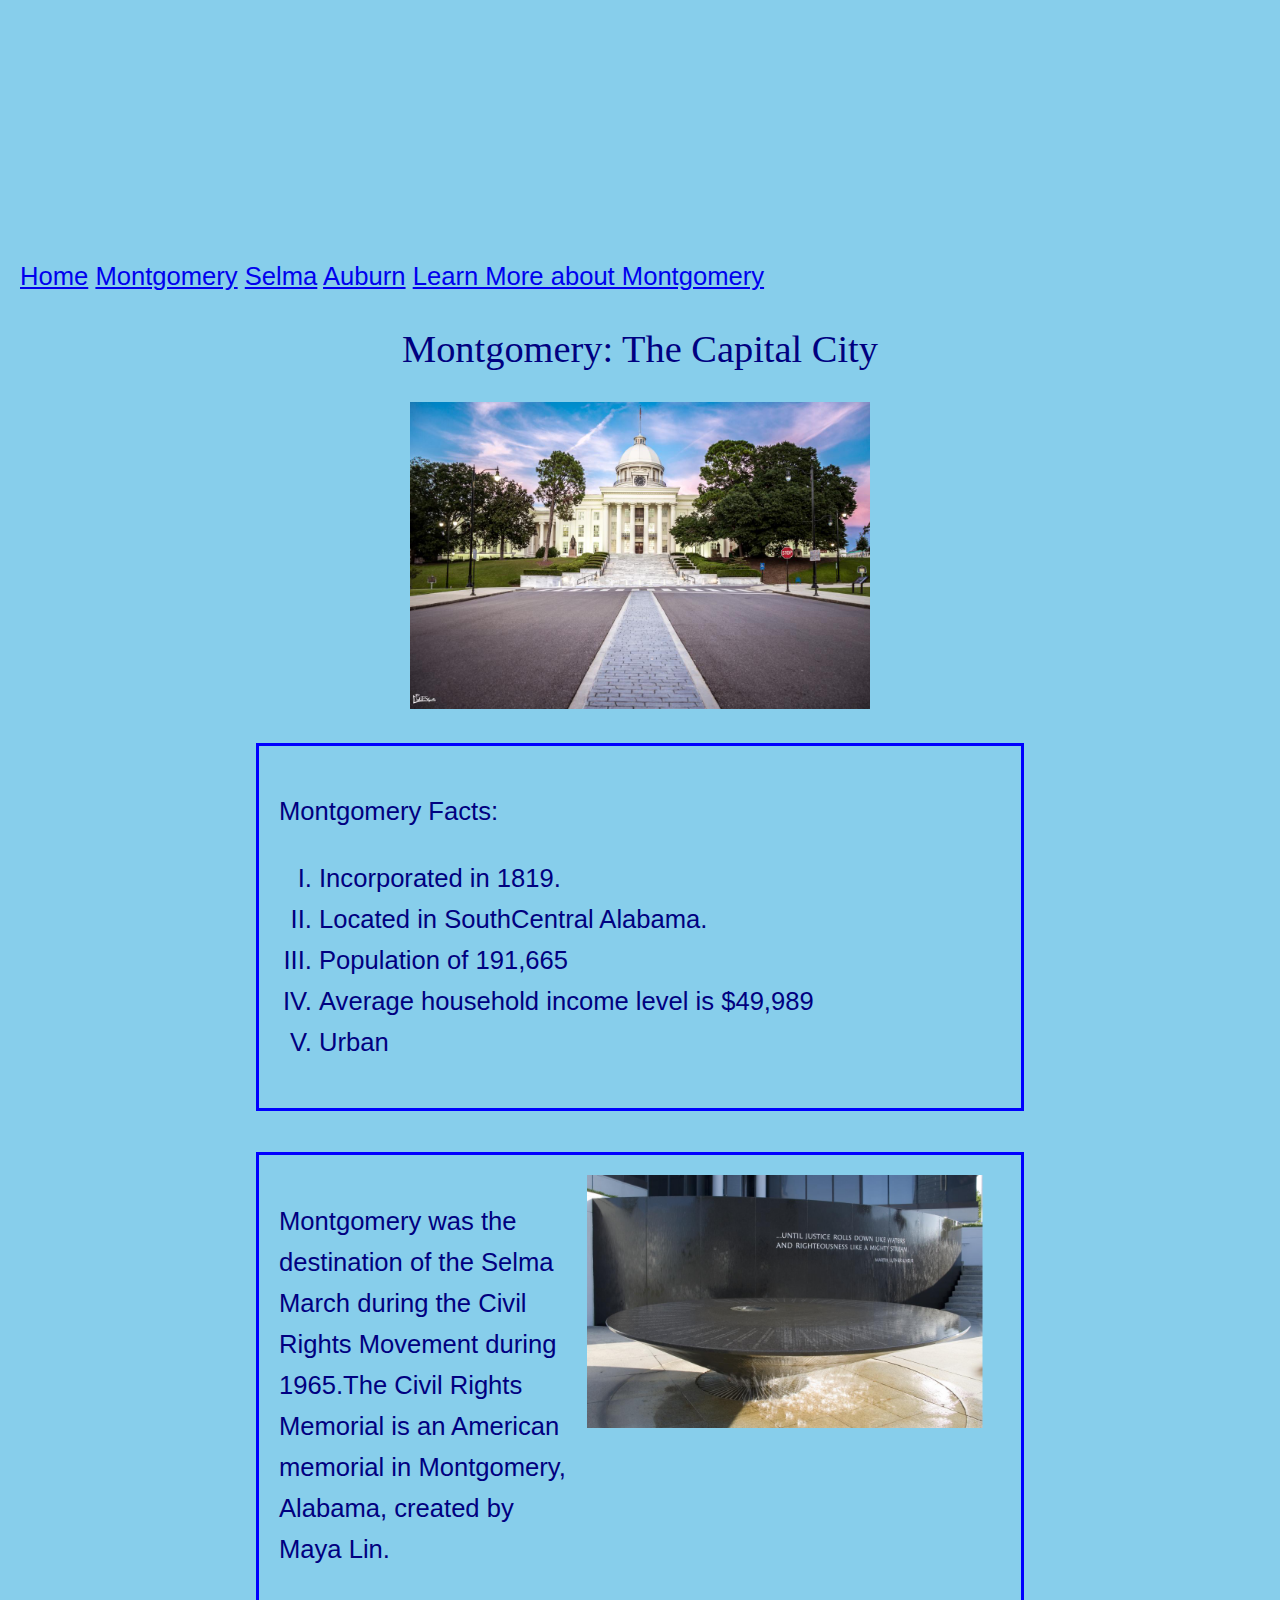
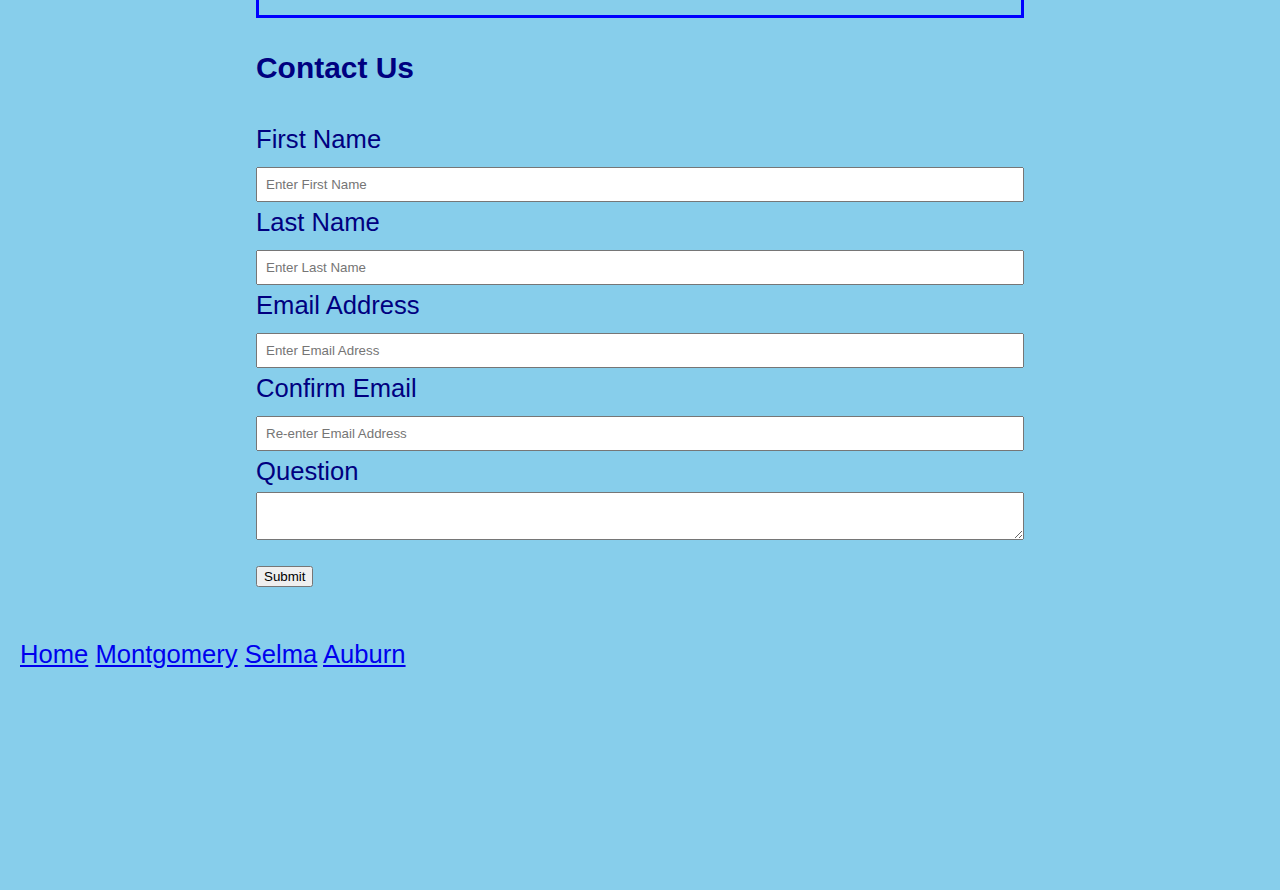
<file: Montgomery.html>
<!DOCTYPE html>
<html lang="=en">
    <head>
      <title>Montgomery</title>
      <link rel="stylesheet"href="styles2.css">
      <meta charset="UTF-8">
      <meta name="viewport" content="width=device-width, initial-scale=1">
      <script type="text/javascript">
        function emailCheck(){
            var email1 = document.forms["myForm"]["email"].value;
            var email2 = document.forms["myForm"]["confirmEmail"].value;
            if(email1 != email2){
                // Display the error message
                document.getElementById("emailMismatch").style.display="inline";
                return false;
            }
            else{
              // Hide the error message
              document.getElementById("emailMismatch").style.display="none";
            }
        }
        </script>
    </head>
 
    
    <body>
        <header>
          <nav id="navlinks"> 
            <a href="./index.html">Home</a>
            <a href="./Montgomery.html">Montgomery</a>
            <a href="./Selma.html">Selma</a>
            <a href="./Auburn.html">Auburn</a>
            <a href="https://www.montgomeryal.gov/" target="_blank">Learn More about Montgomery</a>
        </nav> 
        <br>
        </header>

        <section>
          <div id="city"> 
            <h2>Montgomery: The Capital City</h2>
            <p></p>
            <img src="./images/Capital.jpeg" alt="A pictutre of the capital in Montgomery.">
              <h4>  </h4>
              <p>       
              </p>
          </div> 

          <div id="cities">
              <p> Montgomery Facts:</p>
                  <ol type="I">
                    <li>Incorporated in 1819.</li>
                    <li>Located in SouthCentral Alabama.</li>
                    <li>Population of 191,665</li>
                    <li>Average household income level is $49,989</li>
                    <li>Urban</li>
                  </ol>
          </div>
        </section>
        <br>
        <aside id="aside">
              <p> Montgomery was the destination of the Selma March during the Civil Rights Movement during 1965.The Civil Rights Memorial is an American memorial in Montgomery, Alabama, created by Maya Lin.</p>
              <img src="./images/CRMemorial.png" alt="Civil Rights Memorial Center." style="width:60%;height:50%">
        </aside>

      
       
        <form name="myForm" class="myForm" id="form">
          <h3>Contact Us</h3>
          <div>
            <label for="first">First Name</label>
            <input type="text" name="firstName" id ="firsName" placeholder="Enter First Name">
          </div>
          <div>
            <label for="last">Last Name</label>
            <input type="text" name="lastName" id="lastName" placeholder="Enter Last Name">
          </div>
          <div>
            <label for="email">Email Address</label>
            <input type="email" name="email" id="email" placeholder="Enter Email Adress">
          </div>
          <div>
            <label for="emailConfirm">Confirm Email</label>
            <input type="email" name="confirmEmail" oninput="emailCheck();"id="confirmEmail" placeholder="Re-enter Email Address";"> <span id="emailMismatch" style = "display:none;color#f00;font-weight:bold;">The email provided doesn't match</span>
            <div class="msg"></div>
          </div>
          <div>
            <label for="question">Question</label>
            <textarea name="Question"></textarea>
            <input type="submit" name="submit" id="submit" value="Submit">
          </div>
        </form>
    </body>

    <footer>
      <br>
        <nav id="navlinks"> 
            <a href="./index.html">Home</a>
            <a href="./Montgomery.html">Montgomery</a>
            <a href="./Selma.html">Selma</a>
            <a href="./Auburn.html">Auburn</a> 
        </nav>  
      </footer>

 </html>
</file>
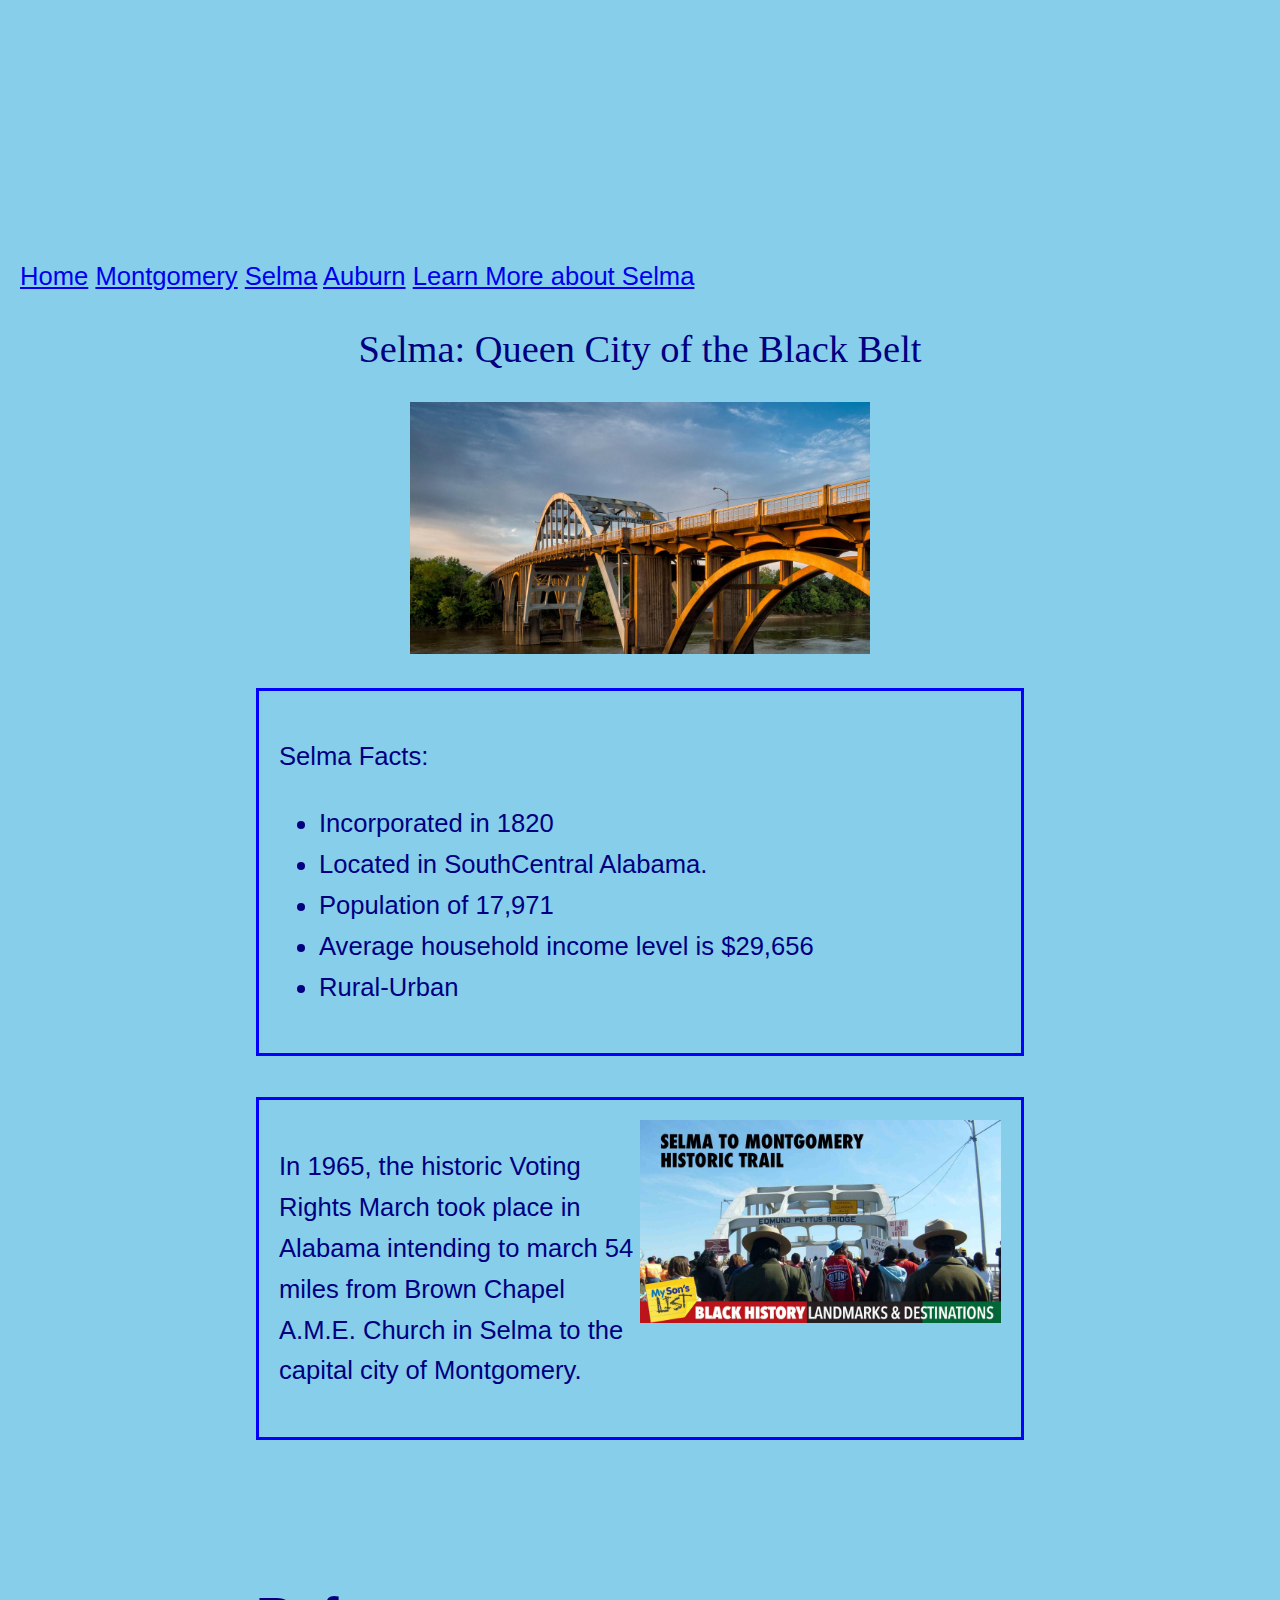
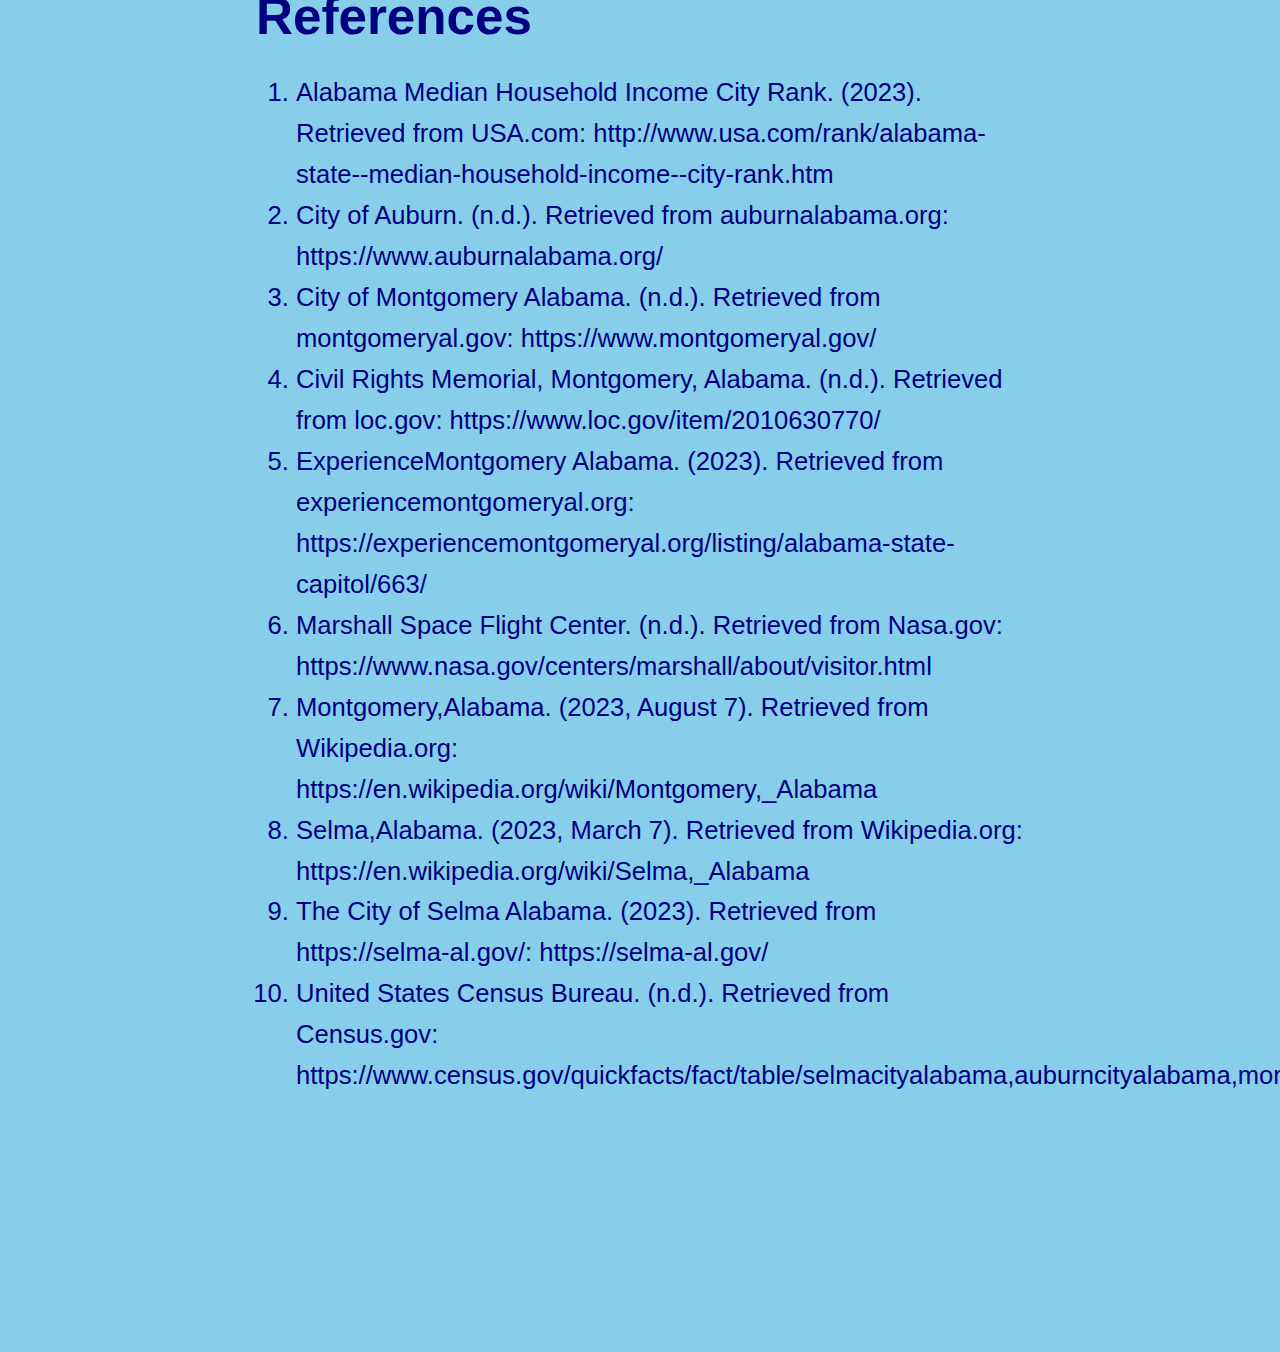
<file: Selma.html>
<!DOCTYPE html>
<html lang="=en">
    <head>
      <title>Selma</title>
      <link rel="stylesheet"href="styles2.css">
      <meta charset="UTF-8">
      <meta name="viewport" content="width=device-width, initial-scale=1">
    </head>
 
    
    <body>
        <header>
          <nav id="navlinks"> 
            <a href="./index.html">Home</a>
            <a href="./Montgomery.html">Montgomery</a>
            <a href="./Selma.html">Selma</a>
            <a href="./Auburn.html">Auburn</a>
            <a href="https://selma-al.gov/ " target="_blank">Learn More about Selma</a>

          </nav>
          <br>
          
        
        </header>

        <section>
          <div id="city"> 
            <h2>Selma: Queen City of the Black Belt</h2>
            <p></p>
            <img src="./images/edmund.jpeg" alt="A picture of The Edmnund Pettis Bridge in Selma.">
              <h4>  </h4>
              <p>       
              </p>
          </div> 

          <div id="cities">
              <p> Selma Facts:</p>
                  <ul>
                    <li>Incorporated in 1820</li>
                    <li>Located in SouthCentral Alabama.</li>
                    <li>Population of 17,971</li>
                    <li>Average household income level is $29,656</li>
                    <li>Rural-Urban</li>
                  </ul>
          </div>
        </section>
        <br>
        <aside id="aside">
            <p> In 1965, the historic Voting Rights March took place in Alabama intending to march 54 miles from Brown Chapel A.M.E. Church in Selma to the capital city of Montgomery.</p>
            <img src="./images/Selma_March.jpg" style="width:50%; height:100%">  
        </aside>

    </body>

    <footer>
      <br>
    
      <div class="reference">
        <br>
        <br>
        <h1>References</h1>
        <ol>
          <li>Alabama Median Household Income City Rank. (2023). Retrieved from USA.com: http://www.usa.com/rank/alabama-state--median-household-income--city-rank.htm</li>
          <li>City of Auburn. (n.d.). Retrieved from auburnalabama.org: https://www.auburnalabama.org/</li>
          <li>City of Montgomery Alabama. (n.d.). Retrieved from montgomeryal.gov: https://www.montgomeryal.gov/</li>
          <li>Civil Rights Memorial, Montgomery, Alabama. (n.d.). Retrieved from loc.gov: https://www.loc.gov/item/2010630770/</li>
          <li>ExperienceMontgomery Alabama. (2023). Retrieved from experiencemontgomeryal.org: https://experiencemontgomeryal.org/listing/alabama-state-capitol/663/</li>
          <li>Marshall Space Flight Center. (n.d.). Retrieved from Nasa.gov: https://www.nasa.gov/centers/marshall/about/visitor.html</li>
          <li>Montgomery,Alabama. (2023, August 7). Retrieved from Wikipedia.org: https://en.wikipedia.org/wiki/Montgomery,_Alabama</li>
          <li>Selma,Alabama. (2023, March 7). Retrieved from Wikipedia.org: https://en.wikipedia.org/wiki/Selma,_Alabama</li>
          <li>The City of Selma Alabama. (2023). Retrieved from https://selma-al.gov/: https://selma-al.gov/</li>
          <li>United States Census Bureau. (n.d.). Retrieved from Census.gov: https://www.census.gov/quickfacts/fact/table/selmacityalabama,auburncityalabama,montgomerycityalabama/PST045222</li>


        </ol>
      </div>

    </footer>

 </html>
</file>
<file: styles2.css>
* {
  box-sizing: border-box;
}

 body{
    background-color: skyblue;
    color: navy;
    font-family: Arial, Helvetica, sans-serif;
    font-size: 2vw;
    line-height: 1.6em;
    margin: 20%;

}

img{
    display: flex;
    width: 60%;
    margin-right: auto;
    margin-left: auto;
}
.column {
  float: left;
  width: 50%;
  padding: 5px;
}


.row::after {
  content: "";
  clear: both;
  display: table;
}


@media screen and (max-width: 500px) {
  .column {
    width: 100%;
  }
}

#city img{
    align-items: center;
}

#cities{
   
    padding: 20px;
    display: block;
    border: 3px solid blue;
}

a:hover{
    color:orangered;
    text-decoration: none;
}

#intro{
    
    border: 3px solid blue;
    padding: 20px;

}

#aside{
    display: flex;
    border: 3px solid blue;
    padding: 20px;
}



h2 {
    text-align: center;
    font-family: 'Times New Roman', Times;
    font-weight: normal;
}

.table{
    display: flex;
    width: 60%;
    margin-left: auto;
    margin-right: auto;
    border: 2mm darkblue;
    font-size: 1.5rem;
    padding: 20px;

}

table,th,td, caption{
    flex-grow: 1;
    border: 1px solid darkblue;
    text-align: center;
}


#navlinks{
    display: block;
    position: absolute;
    left: 20px;

}

.myForm label{
    display: block;
    position: relative;
    left: auto;
}

.myForm input[type="text"], .myForm textarea , .myForm input[type="email"]{ 
    padding: 8px;
    width:100%;
    position: relative;
    left: auto;
}
</file>
